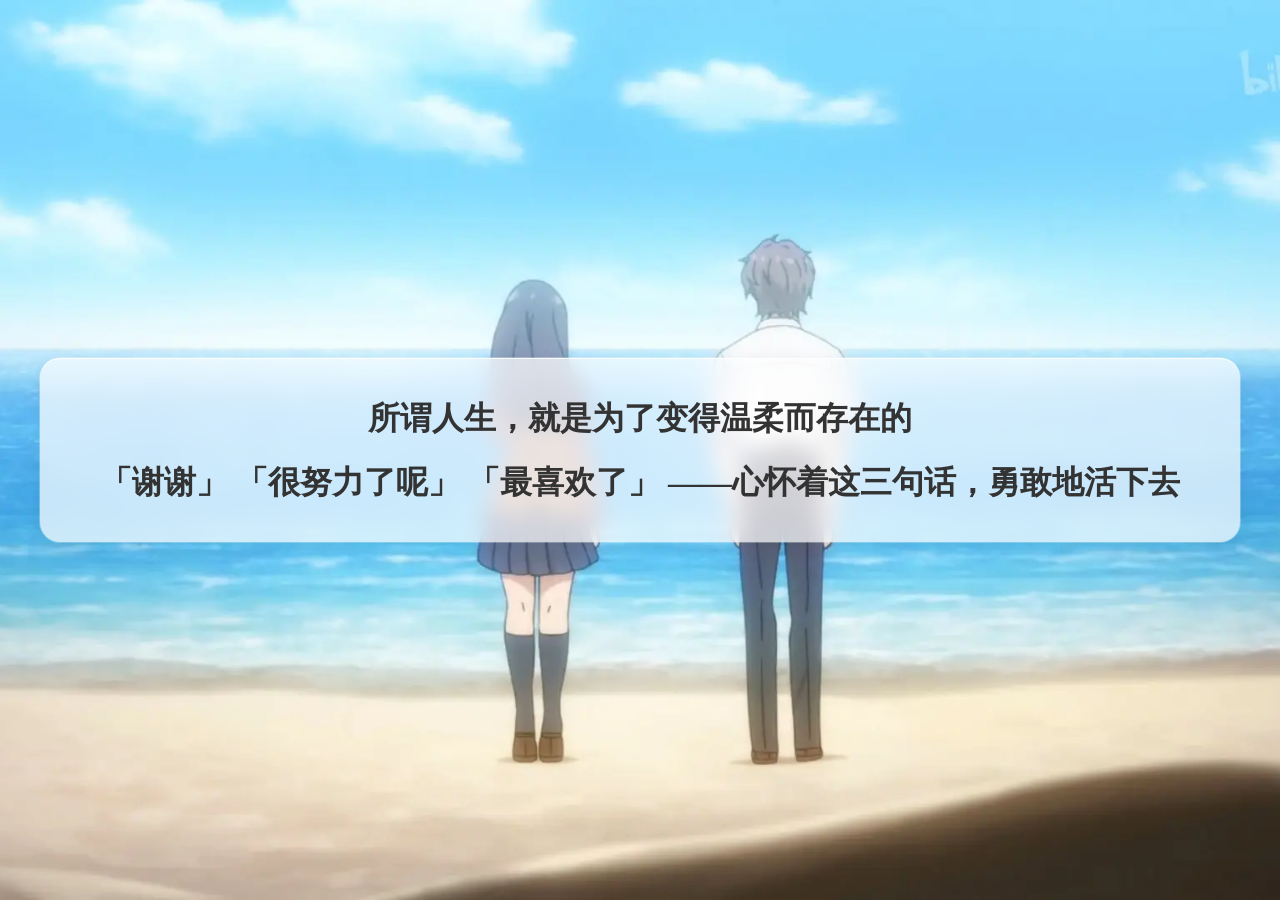
<file: web/sign/src/index.html>
<!DOCTYPE html>
<html lang="zh-CN">

<head>
    <meta charset="UTF-8">
    <meta name="viewport" content="width=device-width, initial-scale=1.0">
    <title>所谓人生，就是为了变得温柔而存在的</title>
    <style>
        * {
            margin: 0;
            padding: 0;
            box-sizing: border-box;
        }

        body {
            background: url("bg.webp") no-repeat center center fixed;
            background-size: cover;
            position: relative;
            width: 100%;
            height: 100vh;
        }

        .stbox {
            background: rgba(255, 255, 255, 0.7);
            backdrop-filter: blur(10px);
            -webkit-backdrop-filter: blur(10px);
            border-radius: 20px;
            padding: 28px;
            box-shadow:
                0 4px 20px rgba(0, 0, 0, 0.08),
                inset 0 1px 0 rgba(255, 255, 255, 0.8),
                0 0 0 1px rgba(255, 255, 255, 0.3);
            width: 1200px;
            position: absolute;
            top: 50%;
            left: 50%;
            transform: translate(-50%, -50%);
        }

        /* wpst{所谓人生，就是为了变得温柔而存在的} */
        .stbox div {
            line-height: 2;
            font-size: 32px;
            color: #333;
            text-align: center;
            font-weight: bold;
        }
    </style>
</head>

<body>
    <div class="stbox">
        <div>所谓人生，就是为了变得温柔而存在的</div>
        <div>「谢谢」 「很努力了呢」 「最喜欢了」 ——心怀着这三句话，勇敢地活下去</div>
    </div>
</body>

</html>
</file>
